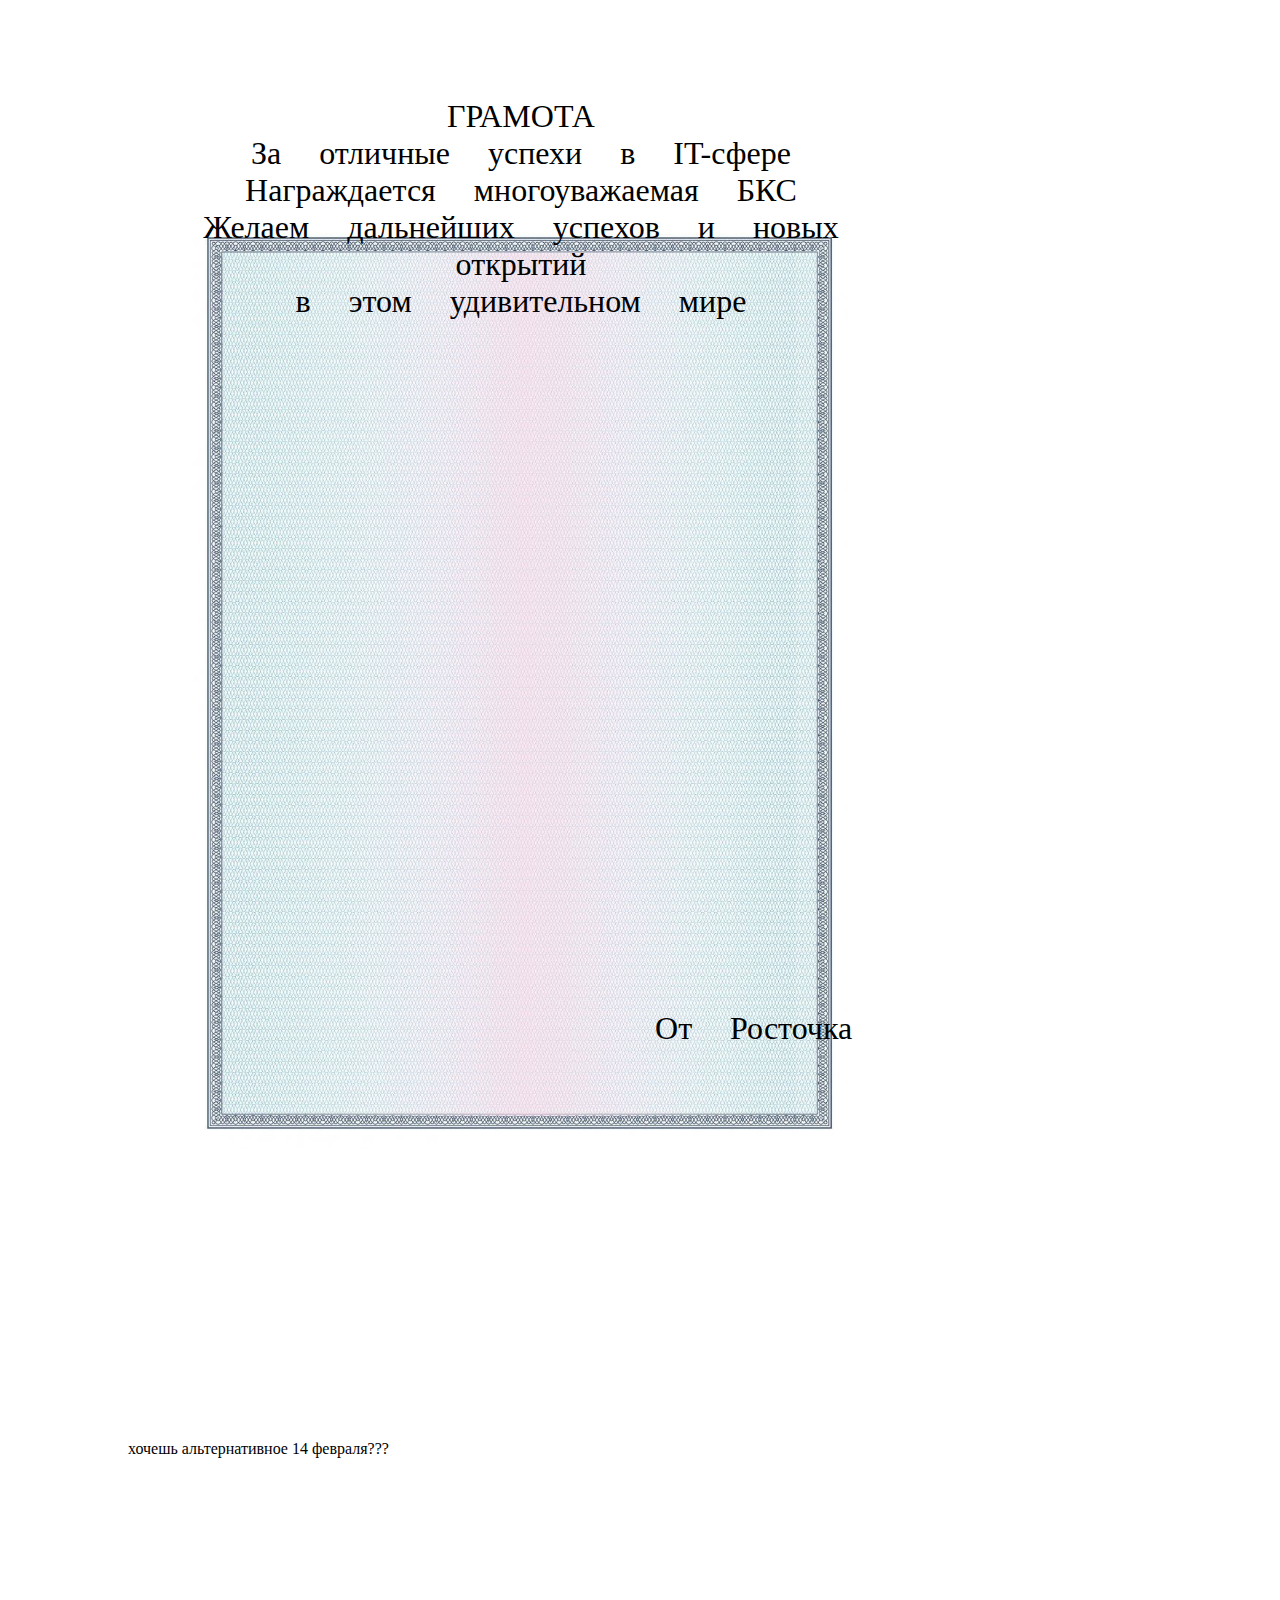
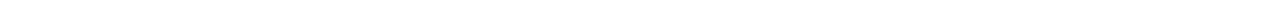
<file: val/index.html>
<!DOCTYPE html>
<html lang="en">
<head>
    <meta charset="UTF-8">
    <meta name="viewport" content="width=device-width, initial-scale=1.0">
    <title>14 февраля</title>
    <link rel="stylesheet" href="./css/style.css">
    
</head>
<body>

        <div class="first">
            <div class="letter_back">
        
                <div class="letter">
                    ГРАМОТА     
                За отличные успехи в IT-сфере
                Награждается многоуважаемая  БКС 
                Желаем дальнейших успехов и новых открытий
                в этом удивительном мире
                <div class="rost">
                    От Росточка
                </div>

                </div>
            </div>

        </div>
        <div class="linka">
            <a class="ссылка" href=""> хочешь альтернативное 14 февраля???</a>
    
        </div>
    

</body>
</html>
</file>
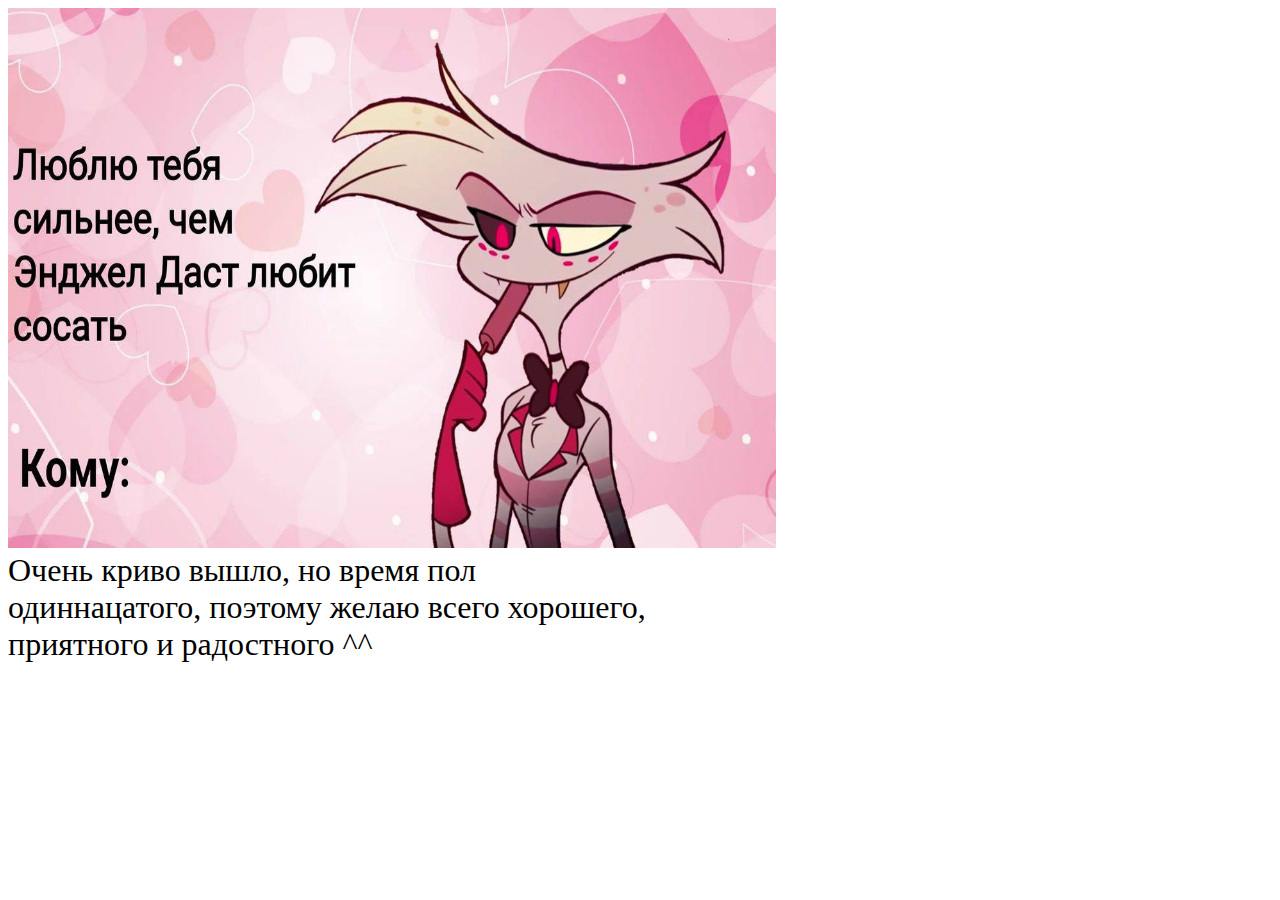
<file: val/tval/index.html>
<!DOCTYPE html>
<html lang="en">
<head>
    <meta charset="UTF-8">
    <meta name="viewport" content="width=device-width, initial-scale=1.0">
    <link rel="stylesheet" href="./css/style.css">
    <title>Saint Val</title>
</head>
<body>
    <img src="./img/photo_2024-02-14_12-40-50.jpg" alt="">
    <div class="poz">
        Очень криво вышло, но время пол одиннацатого, поэтому желаю всего хорошего, приятного и радостного ^^
    </div>
    
</body>
</html>
</file>
<file: val/css/style.css>
.first{
    padding: 1px;
}

.letter_back{
    position: static;
    display: flex;
    height: 150vh;
    width: 80vw;
    background: url(./../img/1fdfa8faa1770170b0644b0164c36c03.jpg);
    background-size: 64%;
    background-position: center;
    background-repeat: no-repeat;
    justify-content: center;

    
}
.letter{
    position: absolute;    
    display: flex;
    justify-content: space-between;
    text-align: center;
    font-size: 2em;
    width: 60%;
    white-space: pre-line;
    max-width: 700px;
    margin: 25px auto;
    padding: 3vh 5vw;
    word-spacing: 30px
    
}
.rost{
    display: flex;
    height: 20vh;
    font-size: 1em;
    position: absolute;
    justify-content: flex-end;
    top: 300%;
    right: 10%;
    text-decoration: none;

}
.linka a{
    display: flex;
    height: 20vh;
    color: #000;
    font-size: 1em;
    position: absolute;
    justify-content: flex-end;
    top: 160%;
    left: 10%;
    text-decoration: none;

}
</file>
<file: val/tval/css/style.css>
img{

    height: 60vh;
    width: 60vw;
}
.poz{

    width: 50vw;
    font-size: 2em;
}
</file>
